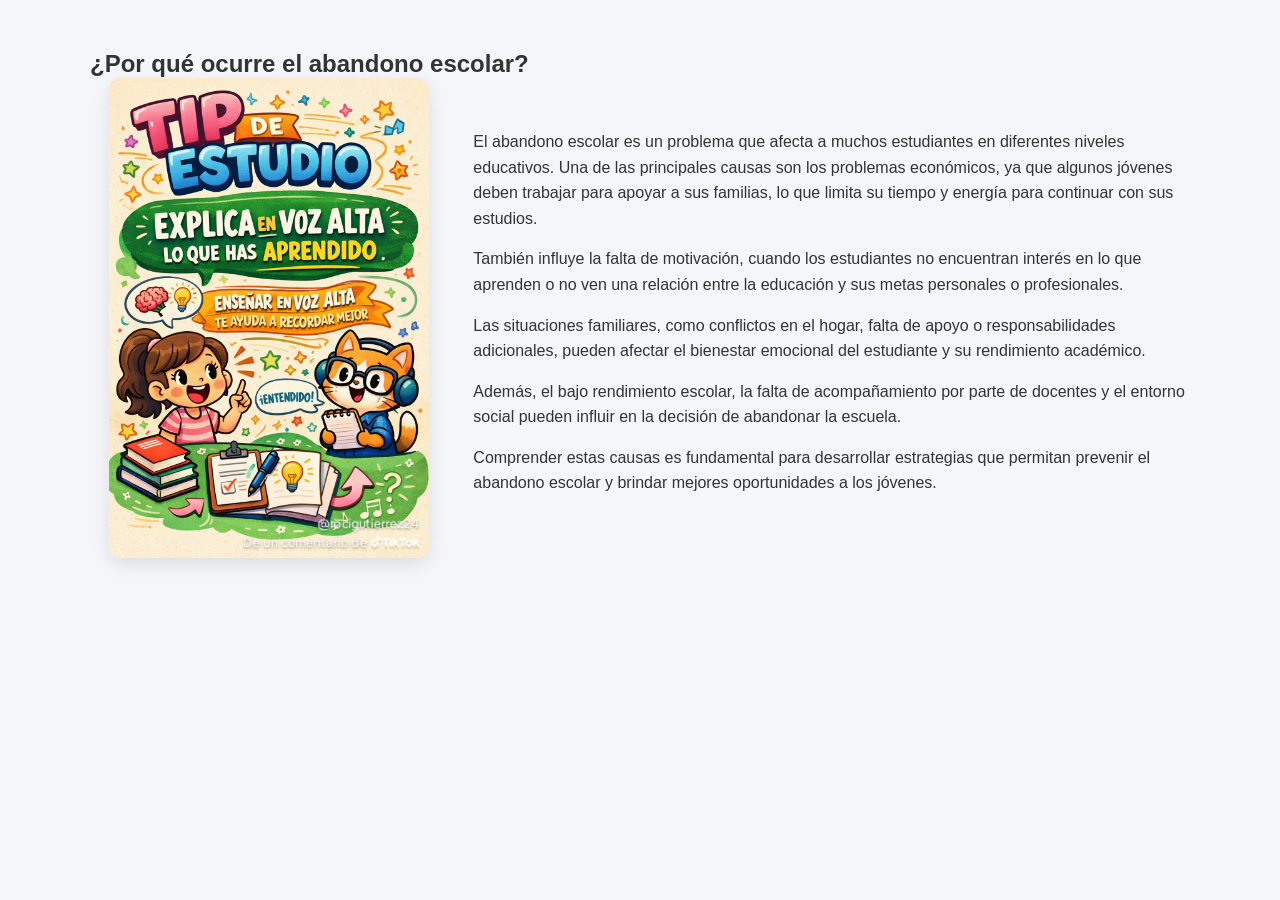
<file: por.html>
<!DOCTYPE html>
<html lang="es">
<head>
  <meta charset="UTF-8">
  <meta name="viewport" content="width=device-width, initial-scale=1.0">
  <title>¿Por qué ocurre el abandono escolar?</title>
  <link rel="stylesheet" href="orgm_estilos.css">
</head>

<body>

  <section id="causas" class="causas-section">
    <div class="container">
      
      <h1>¿Por qué ocurre el abandono escolar?</h1>

      <div class="contenido">
        
        <div class="imagen">
          <img src="oscar.jfif" alt="Causas del abandono escolar">
        </div>

        <div class="texto">
          <p>
            El abandono escolar es un problema que afecta a muchos estudiantes en diferentes niveles educativos. 
            Una de las principales causas son los problemas económicos, ya que algunos jóvenes deben trabajar 
            para apoyar a sus familias, lo que limita su tiempo y energía para continuar con sus estudios.
          </p>

          <p>
            También influye la falta de motivación, cuando los estudiantes no encuentran interés en lo que aprenden 
            o no ven una relación entre la educación y sus metas personales o profesionales.
          </p>

          <p>
            Las situaciones familiares, como conflictos en el hogar, falta de apoyo o responsabilidades adicionales, 
            pueden afectar el bienestar emocional del estudiante y su rendimiento académico.
          </p>

          <p>
            Además, el bajo rendimiento escolar, la falta de acompañamiento por parte de docentes y el entorno social 
            pueden influir en la decisión de abandonar la escuela.
          </p>

          <p>
            Comprender estas causas es fundamental para desarrollar estrategias que permitan prevenir el abandono escolar 
            y brindar mejores oportunidades a los jóvenes.
          </p>
        </div>

      </div>

    </div>
  </section>

</body>
</html>
</file>
<file: orgm_estilos.css>
/* Reset */
* {
  margin: 0;
  padding: 0;
  box-sizing: border-box;
  font-family: 'Segoe UI', sans-serif;
}

/* Fondo */
body {
  background: #f4f6f9;
  color: #333;
}

/* Sección */
.causas-section {
  padding: 50px 15px;
}

/* Contenedor */
.container {
  max-width: 1100px;
  margin: auto;
}

/* Título */
.causas-section h2 {
  text-align: center;
  font-size: 2rem;
  color: #2c3e50;
  margin-bottom: 30px;
}

.causas-section h2::after {
  content: "";
  width: 50px;
  height: 4px;
  background: #6c63ff;
  display: block;
  margin: 10px auto;
  border-radius: 2px;
}

/* Layout */
.contenido {
  display: flex;
  align-items: center;
  gap: 25px;
  flex-wrap: wrap;
}

/* Imagen */
.imagen {
  flex: 1;
  text-align: center;
}

.imagen img {
  width: 100%;
  max-width: 320px;
  border-radius: 12px;
  box-shadow: 0 6px 18px rgba(0,0,0,0.1);
  transition: 0.3s;
}

.imagen img:hover {
  transform: scale(1.04);
}

/* Texto */
.texto {
  flex: 2;
}

.texto p {
  margin-bottom: 15px;
  line-height: 1.6;
  font-size: 1rem;
}

/* 📱 Responsive fuerte (celulares) */
@media (max-width: 768px) {
  .contenido {
    flex-direction: column;
    text-align: center;
  }

  .texto {
    text-align: justify;
  }

  .causas-section h2 {
    font-size: 1.6rem;
  }
}

/* 📱 Celulares pequeños */
@media (max-width: 480px) {
  .causas-section {
    padding: 40px 10px;
  }

  .texto p {
    font-size: 0.95rem;
  }
}
</file>
